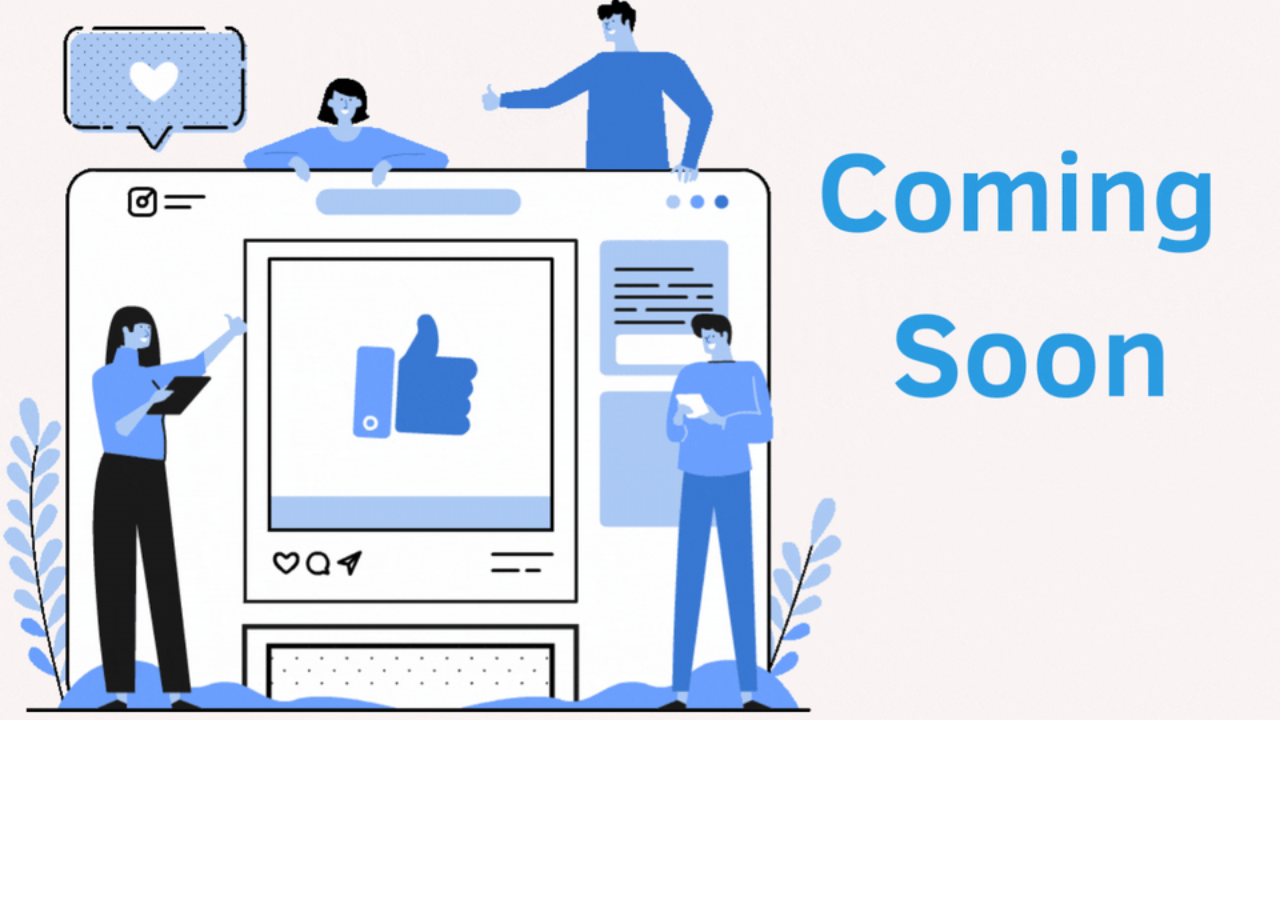
<file: index.html>
<!DOCTYPE html>
<html lang="en">
<head>
    <meta charset="UTF-8">
    <meta http-equiv="X-UA-Compatible" content="IE=edge">
    <meta name="viewport" content="width=device-width, initial-scale=1.0">
    <title>Coming Soon!</title>
    <link href="style.css" rel="stylesheet">
    <link href="https://fonts.googleapis.com/css2?family=Oswald:wght@600&display=swap" rel="stylesheet">
    <link href="https://fonts.googleapis.com/css2?family=Arima:wght@500&family=Oswald:wght@600&display=swap" rel="stylesheet">
</head>
<body id="index-body">
    <img id="coming-soon" src="img/coming-soon.gif">   
    <script type="text/javascript"  src="script.js"></script>
</body>
</html>
</file>
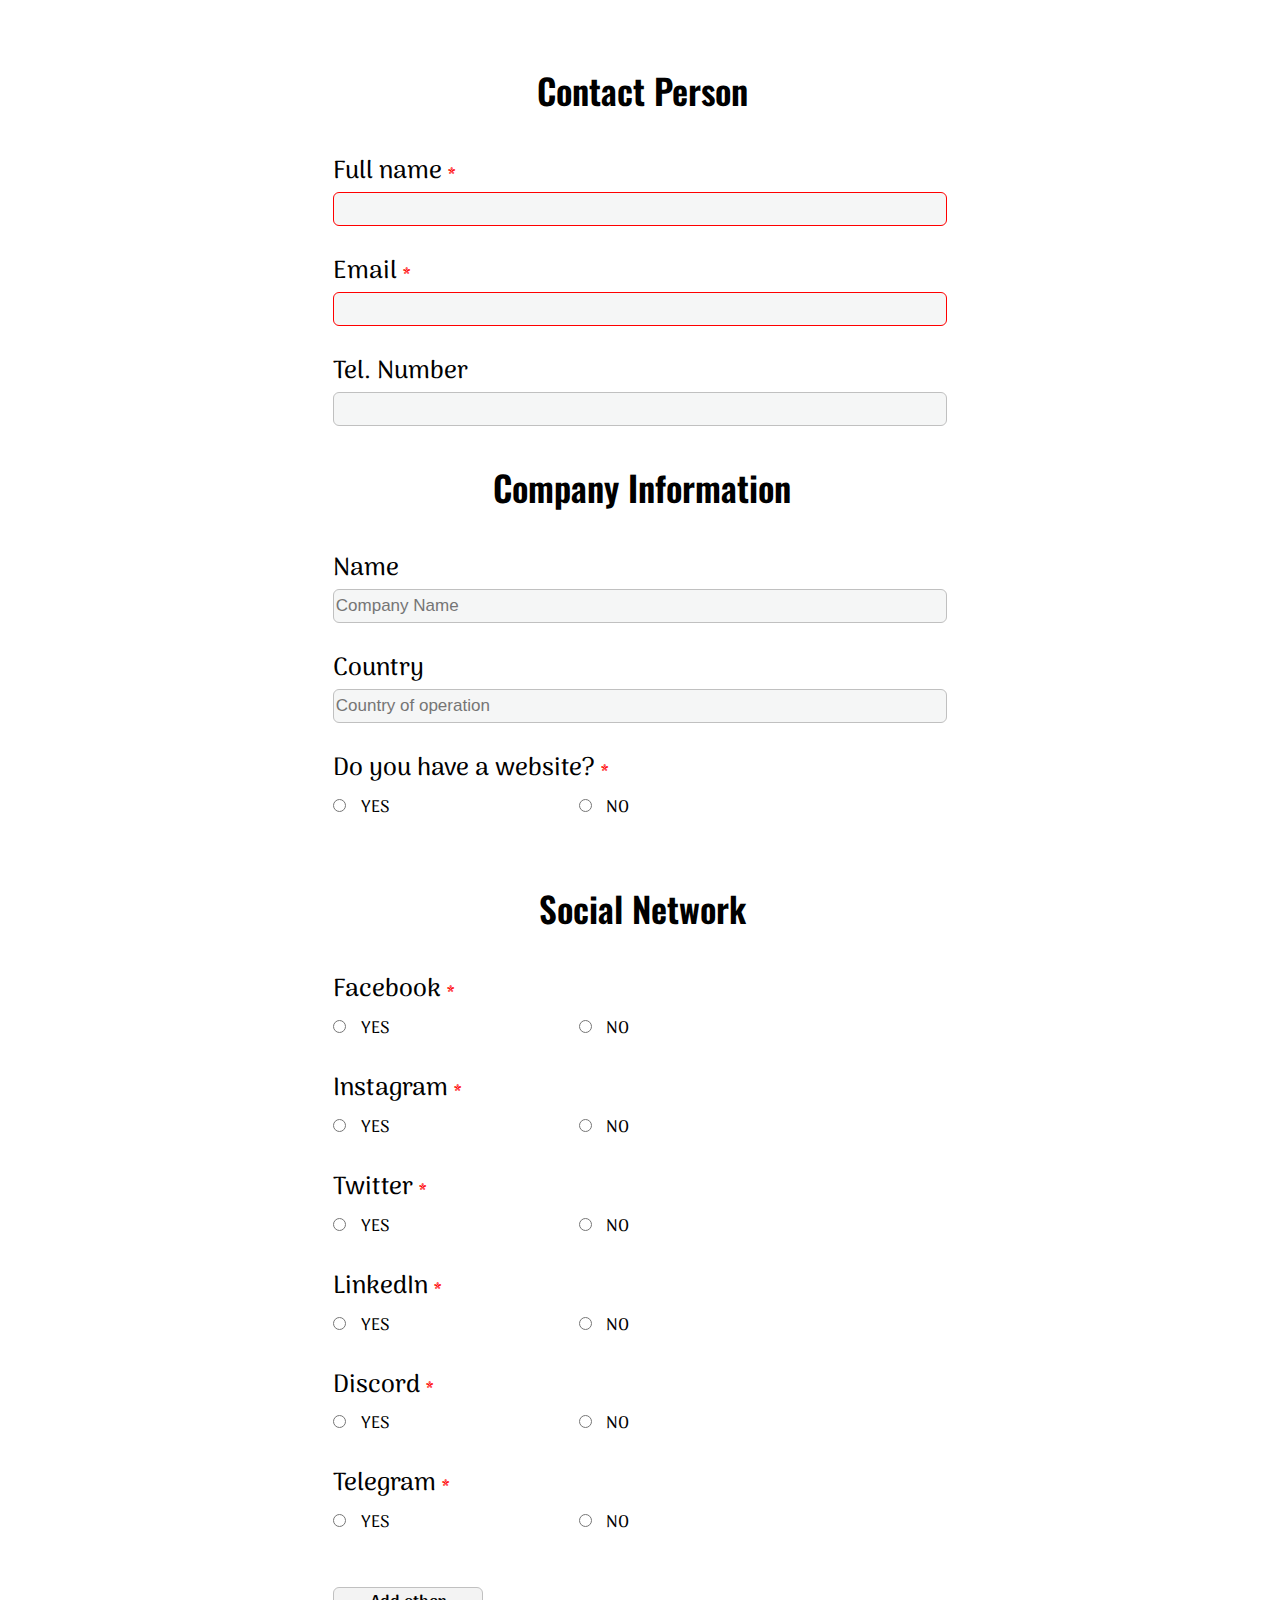
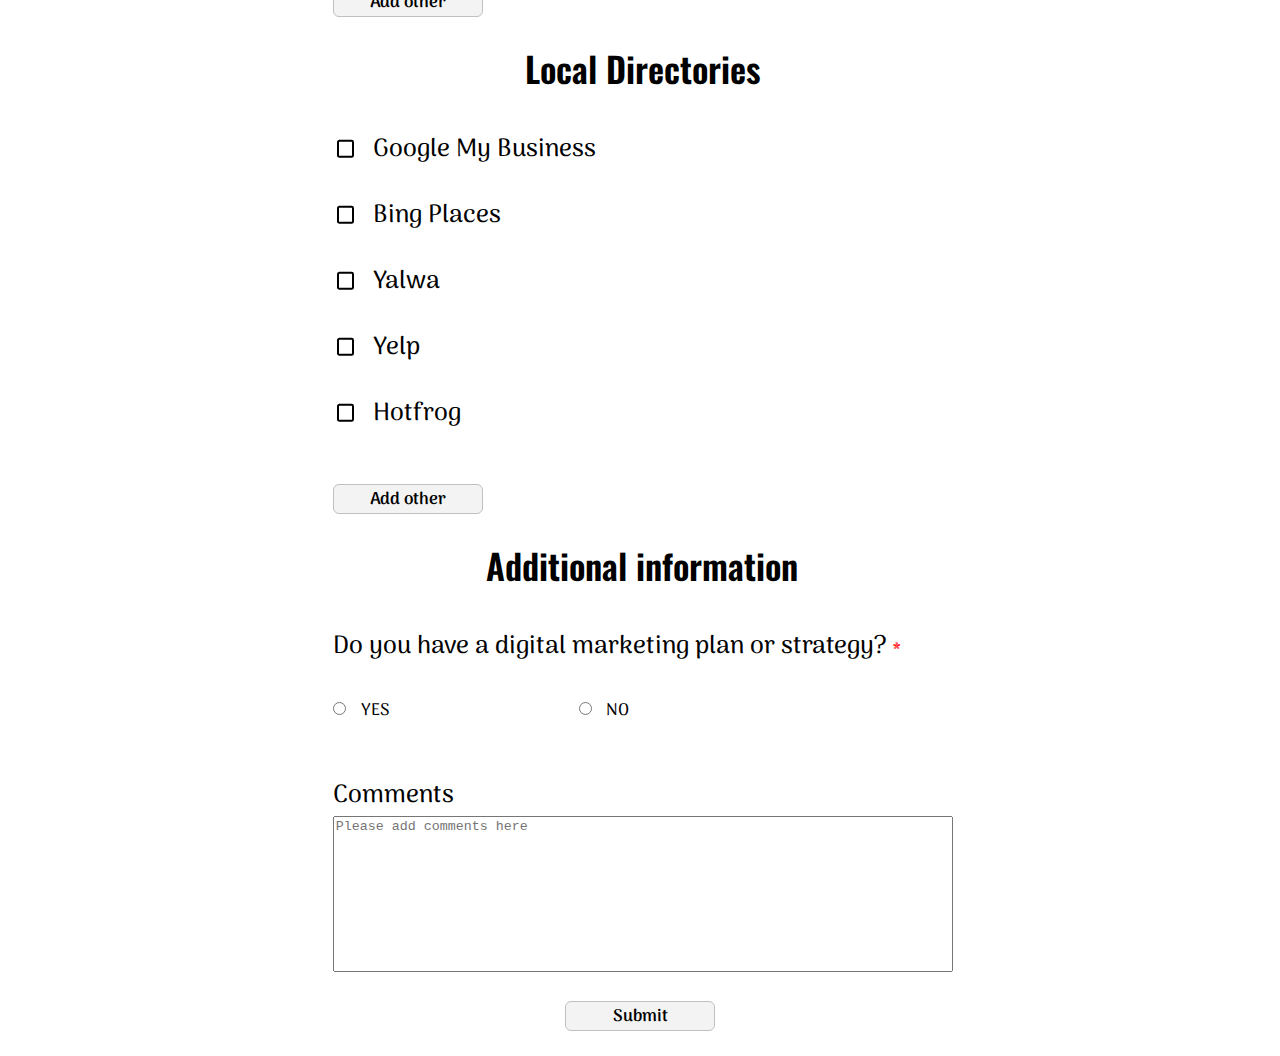
<file: form.html>
<!DOCTYPE html>
<html lang="en">
<head>
    <meta charset="UTF-8">
    <meta http-equiv="X-UA-Compatible" content="IE=edge">
    <meta name="viewport" content="width=device-width, initial-scale=1.0">
    <title>Client Form</title>
    <link href="style.css" rel="stylesheet">
    <link href="https://fonts.googleapis.com/css2?family=Oswald:wght@600&display=swap" rel="stylesheet">
    <link href="https://fonts.googleapis.com/css2?family=Arima:wght@500&family=Oswald:wght@600&display=swap" rel="stylesheet">
</head>
<body id="form-body">
    <form action="" method="post">
        <fieldset id="contact-person">
         <legend class="legend">Contact Person</legend>
            <div class="top-input">                
                <label for="name">Full name <strong>*</strong></label>
                <div class="input-wrap"><input type="text" id="name" name="name" required placeholder=" " class="input-field" maxlength="100">  
                <span id="name-hide"></span></div>       
            </div>
            <div class="gaps">
                <label for="email">Email <strong>*</strong></label>
                <div class="input-wrap"><input type="email" id="email" name="email"
                     required placeholder=" " class="input-field" maxlength="100">
                <span id="email-hide"></span></div>
            </div>
            <div class="gaps last-input">
                <label for="tel">Tel. Number</label>
                <div class="input-wrap"><input type="tel" id="tel" name="tel"
                     placeholder=" " maxlength="100" pattern="[0-9, +]{0,}">
                <span id="tel-hide"></span></div>
            </div>
        </fieldset>
        <fieldset>
            <legend class="legend">Company Information</legend>
            <div class="top-input">
                <label for="company-name">Name</label>
                <div class="input-wrap"><input type="text" id="company-name"
                     name="company-name" maxlength="100" placeholder="Company Name">
                <span id="company-name-hide"></span></div> 
            </div>
            <div class="gaps">
                <label for="company-country">Country</label>
                <div class="input-wrap"><input type="text" id="company-country"
                     name="company-country" maxlength="100" placeholder="Country of operation">
                <span id="company-country-hide"></span></div> 
            </div>
            <div class="gaps">
                <label>Do you have a website? <strong>*</strong></label>
                <div class="make-flex">               
                <input type="radio" id="cwr1" name="company-website-radio" required>                
                <label class="radio-choice" for="cwr1">YES</label>
                <input type="radio" id="cwr2" name="company-website-radio">
                <label class="radio-choice" for="cwr2">NO</label>
                </div>
            </div>
            <div class="gaps last-input">
                <label for="company-website" id="company-website-label">Website URL 
                    <strong>*</strong></label>
                <div class="input-wrap"><input type="text" id="company-website" 
                    name="company-website" placeholder="http://www.website.com" class="input-field" maxlength="100">
                <span id="company-website-hide"></span></div> 
            </div>            
        </fieldset>
        <fieldset id="social-network">
            <legend class="legend">Social Network</legend>
            <div class="top-input">
                <label>Facebook <strong>*</strong></label>        
                <div class="make-flex">        
                <input type="radio" id="f1" name="facebook" required>
                <label class="radio-choice" for="f1">YES</label>
                <input type="radio" id="f2" name="facebook">
                <label class="radio-choice" for="f2">NO</label>
                </div>
                <div class="input-wrap"><input type="text"  id="facebook-user" 
                    name="facebook-user" placeholder="User name" class="input-field" maxlength="100">
                <span id="facebook-hide"></span></div> 
            </div>
            <div class="gaps">
                <label>Instagram <strong>*</strong></label>  
                <div class="make-flex">               
                <input type="radio" id="i1" name="instagram" required>
                <label class="radio-choice" for="i1">YES</label>
                <input type="radio" id="i2" name="instagram">
                <label class="radio-choice" for="i2">NO</label>
                </div>
                <div class="input-wrap"><input type="text"  id="instagram-user" 
                    name="instagram-user" placeholder="User name" class="input-field" maxlength="100">
                <span id="instagram-hide"></span></div>
            </div>
            <div class="gaps">
                <label>Twitter <strong>*</strong></label>  
                <div class="make-flex">               
                <input type="radio" id="t1" name="twitter" required>
                <label class="radio-choice" for="t1">YES</label>
                <input type="radio" id="t2" name="twitter">
                <label class="radio-choice" for="t2">NO</label>
                </div>
                <div class="input-wrap"><input type="text"  id="twitter-user" 
                    name="twitter-user" placeholder="User name" class="input-field" maxlength="100">
                <span id="twitter-hide"></span></div>
            </div>
            <div class="gaps">
                <label>LinkedIn <strong>*</strong></label>   
                <div class="make-flex">              
                <input type="radio" id="l1" name="linkedin" required>
                <label class="radio-choice" for="l1">YES</label>
                <input type="radio" id="l2" name="linkedin">
                <label class="radio-choice" for="l2">NO</label>
                </div>
                <div class="input-wrap"><input type="text" id="linkedin-user" 
                    name="linkedin-user" placeholder="User name" class="input-field" maxlength="100">
                <span id="linkedin-hide"></span></div>
            </div>
            <div class="gaps">
                <label>Discord <strong>*</strong></label>     
                <div class="make-flex">            
                <input type="radio" id="d1" name="discord" required>
                <label class="radio-choice" for="d1">YES</label>
                <input type="radio" id="d2" name="discord">
                <label class="radio-choice" for="d2">NO</label>
                </div>
                <div class="input-wrap"><input type="text"  id="discord-user" 
                    name="discord-user" placeholder="User name" class="input-field" maxlength="100">
                <span id="discord-hide"></span></div>
            </div>
            <div class="gaps">
                <label>Telegram <strong>*</strong></label>     
                <div class="make-flex">            
                <input type="radio" id="te1" name="telegram" required>
                <label class="radio-choice" for="te1">YES</label>
                <input type="radio" id="te2" name="telegram">
                <label class="radio-choice" for="te2">NO</label>
                </div>
                <div class="input-wrap"><input type="text"  id="telegram-user" 
                    name="telegram-user" placeholder="User name" class="input-field" maxlength="100">
                <span id="telegram-hide"></span></div>
            </div>
            <div id="social-network-additional" class="gaps"></div>
            <div class="gaps">
                <button type="button" id="social-network-button">Add other</button>
            </div>
        </fieldset>
        <fieldset>
            <legend class="legend">Local Directories</legend>
            <div class="top-input">
            <div class="input-wrap">
            <input type="checkbox" id="google" name="google">
            <label for="google">Google My Business</label>
            </div>
            </div>
            <div class="gaps">
            <div class="input-wrap">
            <input type="checkbox" id="bing" name="bing">
            <label for="bing">Bing Places</label>
            </div>
            </div>
            <div class="gaps">
            <div class="input-wrap">
            <input type="checkbox" id="yalwa" name="yalwa">
            <label for="yalwa">Yalwa</label>
            </div>
            </div>
            <div class="gaps">
            <div class="input-wrap">
            <input type="checkbox" id="yelp" name="yelp">
            <label for="yelp">Yelp</label>
            </div>
            </div>
            <div class="gaps">
            <div class="input-wrap">
            <input type="checkbox" id="hotfrog" name="hotfrog">
            <label for="hotfrog">Hotfrog</label>
            </div>
            </div>
            <div id="local-directories-additional" class="gaps"></div>
            <div class="gaps">
                <button type="button" id="local-directories-button">Add other</button>
            </div>
        </fieldset>
        <fieldset>
            <legend class="legend">Additional information</legend>
            <label class="top-input">Do you have a digital marketing plan or strategy? <strong>*</strong></label>  
            <div class="gaps">   
            <div class="make-flex">    
            <input type="radio" name="marketing-plan" id="mp1" required>
            <label class="radio-choice" for="mp1">YES</label>
            <input type="radio" name="marketing-plan" id="mp2">
            <label class="radio-choice" for="mp2">NO</label>   
            </div>
            </div>
            <div id="additional-files" class="gaps">
            <label for="file">Upload documentation</label>
            <p>(You can choose multiple files by holding shift or control and then choosing)</p>
            <input type="file" id="file" name="file" multiple> 
            <div id="files-names"></div>
            </div>
            <div class="gaps">
            <div class="gaps"><label for="additional-information">Comments</label></div>
            <textarea maxlength="5000" name="additional-information" id="additional-information" 
            rows="10" placeholder="Please add comments here"></textarea>
            </div>
        </fieldset>
        <div id="submit-button">   
        <button type="submit">Submit</button>
        </div>
    </form>
    <script type="text/javascript"  src="script.js"></script>    
</body>
</html>
</file>
<file: style.css>
:root {
  --form-control-color: green; 
}
#coming-soon {
    width: 100%;
    height: 100%;
    object-fit: contain;   
}
#index-body {
    overflow: hidden; 
    margin: 0;
    padding: 0;
    border: 0;
    box-sizing: border-box;
}
#additional-information {
    resize: none;
}
#form-body {
    background-color: #FFFFFF;
    margin: 0;
    padding: 0;
    border: 0;
    box-sizing: border-box;
    display: flex;
    justify-content: center;   
}
form {
    width: 80%;     
    padding-top: 5% ;
}
fieldset {
    -webkit-margin-start: 0px;
    -webkit-margin-end: 0px;
    -webkit-padding-before: 0em;
    -webkit-padding-start: 0em;
    -webkit-padding-end: 0em;
    -webkit-padding-after: 0em;
    border: none;
    width: 100%;
    display: flex;
    flex-direction: column;
    align-items: center;
}
legend {
    font-family: "Oswald", sans-serif;
    font-weight: 600;
    font-size: 35px;
}
.legend {
    width: 100%;
    display: flex;
    justify-content: center;
}
label {
    display: block;
    width: 100%;
    font-family: "Arima", sans-serif;
    font-weight: 500;
    font-size: 25px;
}
.top-input {
    padding-top: 35px;
    width: 60%;
}
input[type="text"], input[type="email"], input[type="tel"], input[type="url"] {
    height: 30px;
    width: 100%;
    border-radius: 6px;
    border: 1.5px solid silver;
    background-color: #F5F6F6;
    font-size: 17px;
}
.gaps {
    padding-top: 25px;
    width: 60%;
}
.last-input {
    padding-bottom: 35px;
}
.input-wrap {
    display: flex;
    align-items: center;
}
input:invalid + span::before, input:invalid + input:invalid + img + span::before,
input:valid + input:invalid + img + span::before, input:invalid +
 input:valid + img + span::before, input:invalid + img + span::before {
    content: '✖';
    color: red;
    justify-items: center;
    margin-left: 5px;
    margin-right: -30px;
    font-size: 30px;
}
input:valid + span::before, input:valid + input:valid + img + span::before,
input:valid + img + span::before {
    content: '✓';
    color: green;
    margin-left: 5px;
    margin-right: -30px;
    font-size: 30px;
}
strong{
    color: red;
    font-size: 15px;
}
.input-field:invalid{
    border: 1.5px solid red;
}
.input-field:valid{
    border: 1.5px solid green;
}
.make-flex {
    display: flex;
    align-items: center;
    width: 80%;
}
.radio-choice {   
    margin-top: 1%;
    margin-left: 3%;
    font-size: 17px;    
}
input[type="radio"] {
    margin: 0;
    padding: 0;
}
input[type="checkbox"] {
    margin-right: 3%;
    -webkit-appearance: none;
    appearance: none;
    background-color: #fff;
    font: inherit;
    color: currentColor;
    width: 1.15em;
    height: 1.15em;
    border: 0.15em solid currentColor;
    border-radius: 0.15em;
    transform: translateY(-0.075em);
    display: grid;
    place-content: center;
}
input[type="checkbox"]::before {
    content: "";
    width: 0.65em;
    height: 0.65em;
    transform: scale(0);
    transition: 120ms transform ease-in-out;
    box-shadow: inset 1em 1em var(--form-control-color);
    background-color: CanvasText;
    transform-origin: bottom left;
    clip-path: polygon(14% 44%, 0 65%, 50% 100%, 100% 16%, 80% 0%, 43% 62%);
}
input[type="checkbox"]:checked::before {
    transform: scale(1);
}
#additional-information {
    width: 100%;
}
button, input::file-selector-button { 
    margin-bottom: 25px;
    border-radius: 6px;
    height: 30px;
    width: 150px;
    font-family: "Arima", sans-serif;
    font-weight: 600;
    font-size: 17px;
    border: 1.5px solid silver;
    background-color: #F3F3F3;
}
button[type="submit"]{
    margin-top: 25px;
}
#submit-button {
    width: 100%;
    display: flex;
    justify-content: center;
}
input[type="radio"]::before {
    display: block;
    content: " ";
    width: 7px;
    height: 7px;
    border-radius: 5px;
    background-color: var(--form-control-color);
    font-size: 1em;
    transform: translate(3px, 3px) scale(0);
    transform-origin: center;
    transition: all 0.3s ease-in;
}
input[type="radio"]:checked::before {
    transform: translate(3px, 3px) scale(1);
    transition: all 0.9s cubic-bezier(0.25, 0.25, 0.56, 2);
}
</file>
